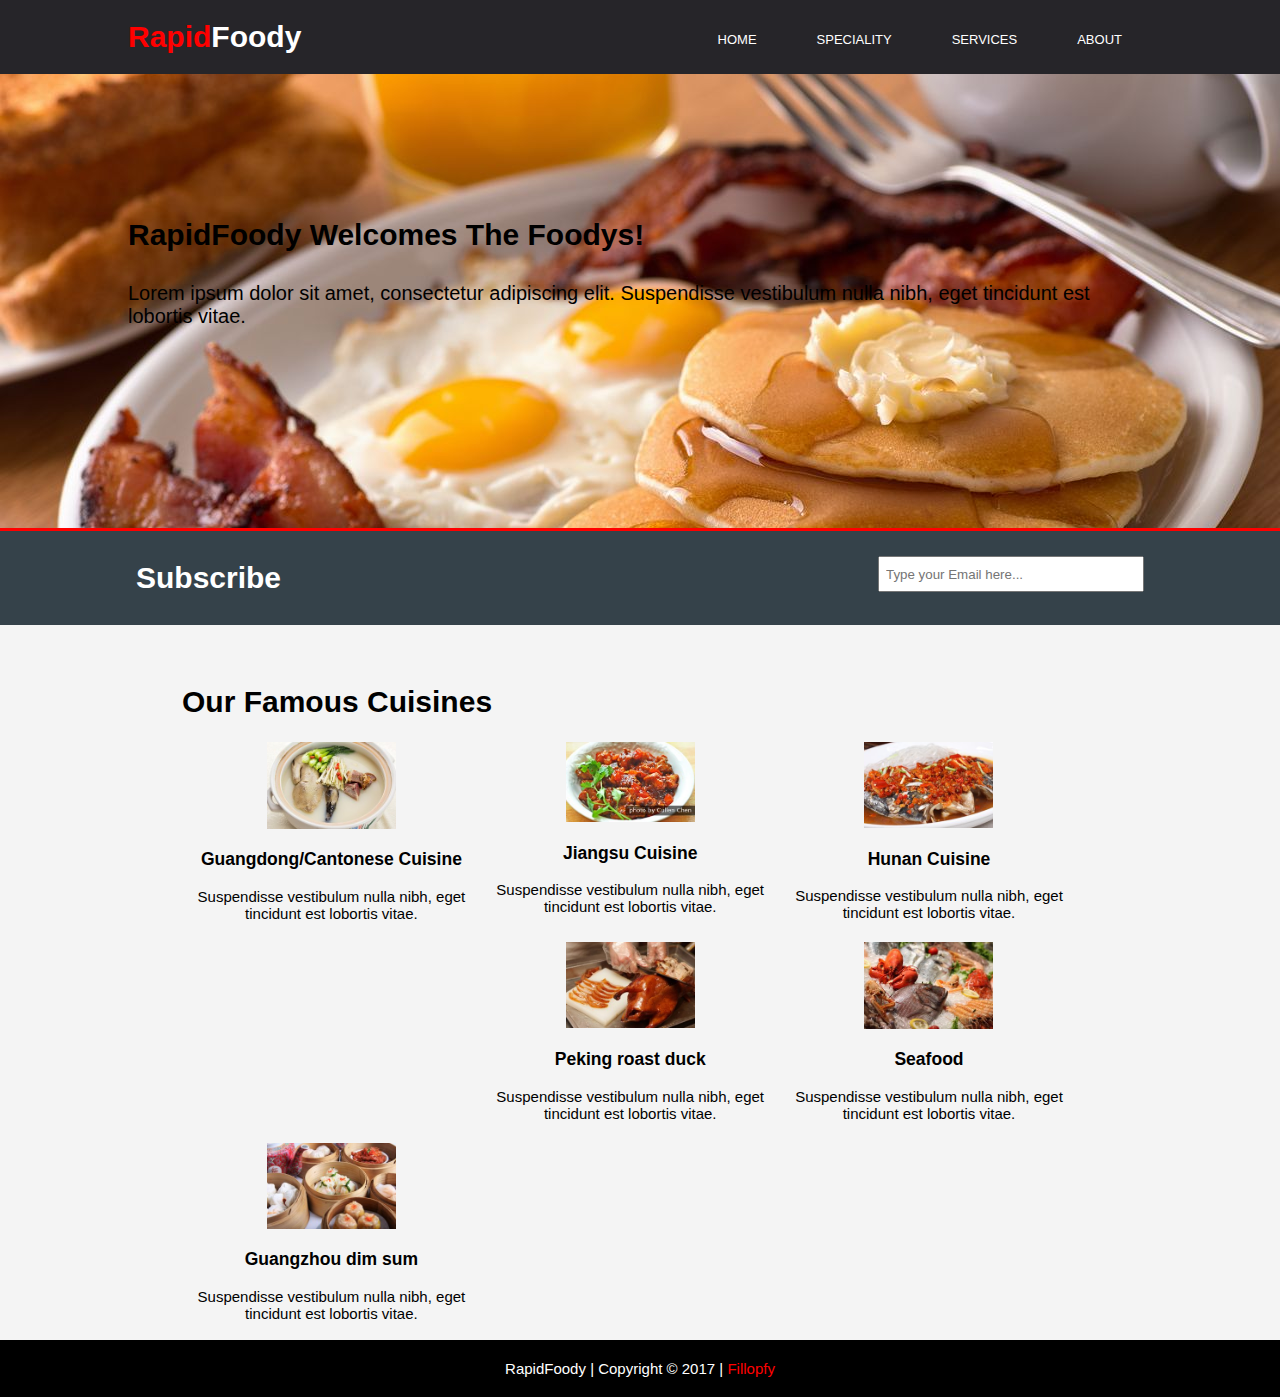
<file: index.html>
<!DOCTYPE html>
<html>
<head>
	<meta charset="utf-8">
	
	<title>RapidFoody | Home</title>
	<link rel="stylesheet" href="./style.css">
</head>
<body>
<header class="navbar">
	<div class="container">
		<h1><span id="brand">Rapid</span>Foody</h1>
		<nav>
			<ul>
				<li><a href="index.html">Home</a></li>
				<li><a href="speciality.html">Speciality</a></li>
				<li><a href="services.html">Services</a></li>
				<li><a href="about.html">About</a></li>
			</ul>
		</nav>
	</div>
</header><br><br><br><br>


<section id="show">
	<div class="container">
		<h1>RapidFoody Welcomes The Foodys!</h1>
		<p>Lorem ipsum dolor sit amet, consectetur adipiscing elit. Suspendisse vestibulum nulla nibh, eget tincidunt est lobortis vitae. </p>
	</div>
</section>


<section  id="news">
	<div class="container">
		<h1>Subscribe</h1>
		<form>
			<input type="email" placeholder="Type your Email here...">
		</form>
	</div>
</section>

<section id="boxes">
	<div class="container">
		<h1>Our Famous Cuisines</h1>

		<div class="box">
			<img src="./img/1.jpeg">
			<h3>Guangdong/Cantonese Cuisine</h3>
			<p>Suspendisse vestibulum nulla nibh, eget tincidunt est lobortis vitae.</p>
		</div>


		<div class="box">
			<img src="./img/2.jpeg">
			<h3>Jiangsu Cuisine</h3>
			<p>Suspendisse vestibulum nulla nibh, eget tincidunt est lobortis vitae.</p>
		</div>


		<div class="box">
			<img src="./img/3.jpeg">
			<h3>Hunan Cuisine</h3>
			<p>Suspendisse vestibulum nulla nibh, eget tincidunt est lobortis vitae.</p>
		</div>

		<div class="box">
			<img src="./img/4.jpeg">
			<h3>Peking roast duck</h3>
			<p>Suspendisse vestibulum nulla nibh, eget tincidunt est lobortis vitae.</p>
		</div>

		<div class="box">
			<img src="./img/5.jpeg">
			<h3>Seafood</h3>
			<p>Suspendisse vestibulum nulla nibh, eget tincidunt est lobortis vitae.</p>
		</div>

		<div class="box">
			<img src="./img/6.jpeg">
			<h3>Guangzhou dim sum</h3>
			<p>Suspendisse vestibulum nulla nibh, eget tincidunt est lobortis vitae.</p>
		</div>
	</div>
</section>


<footer>

	RapidFoody | Copyright &copy; 2017 | <a href="https://github.com/fillopfy" target="_blank">Fillopfy</a>
</footer>



</body>
</html>
</file>
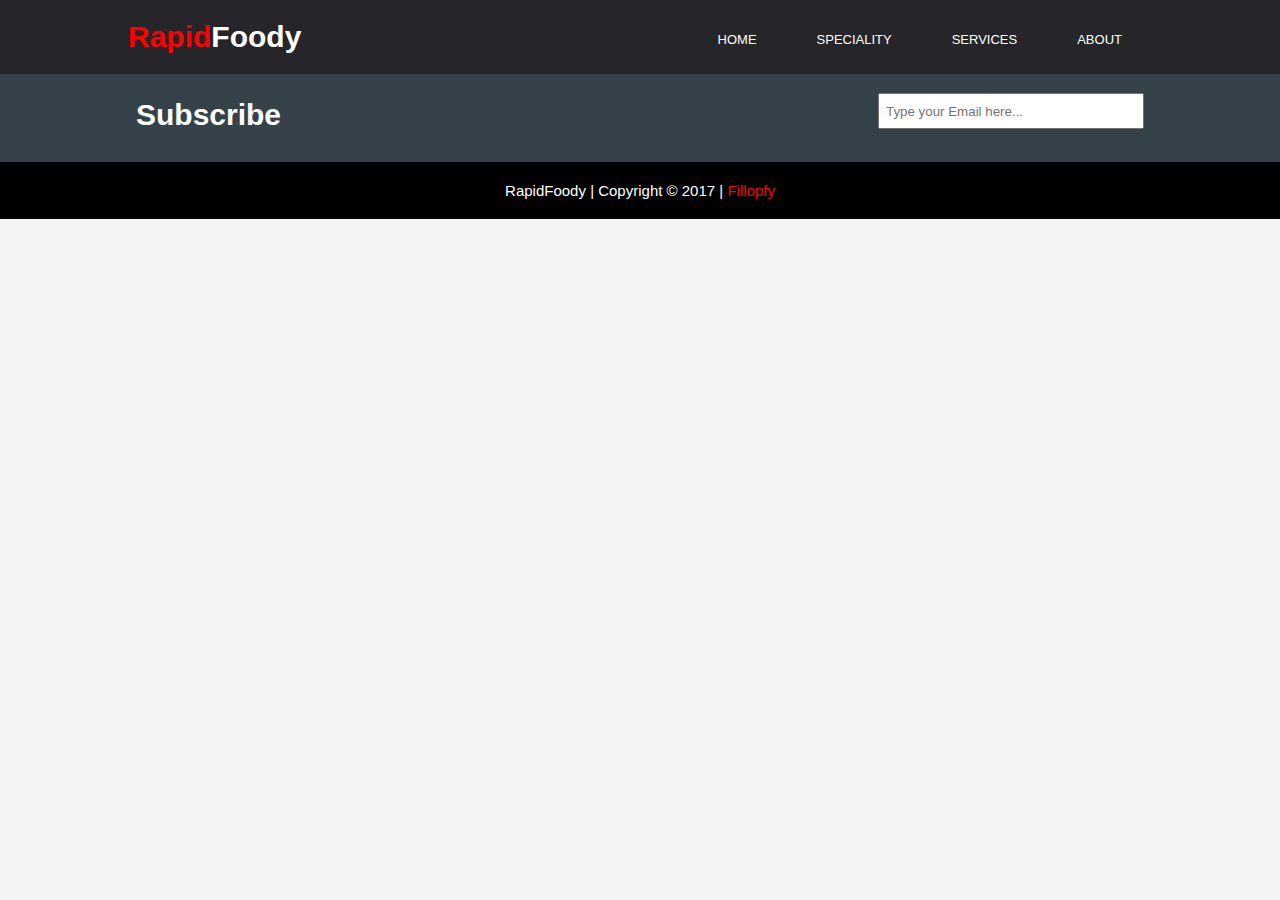
<file: about.html>
<!DOCTYPE html>
<html>
<head>
	<meta charset="utf-8">
	
	<title>RapidFoody | Home</title>
	<link rel="stylesheet" href="./style.css">
</head>
<body>
<header class="navbar">
	<div class="container">
		<h1><span id="brand">Rapid</span>Foody</h1>
		<nav>
			<ul>
				<li><a href="index.html">Home</a></li>
				<li><a href="speciality.html">Speciality</a></li>
				<li><a href="services.html">Services</a></li>
				<li><a href="about.html">About</a></li>
			</ul>
		</nav>
	</div>
</header><br><br><br><br>











<section  id="news">
	<div class="container">
		<h1>Subscribe</h1>
		<form>
			<input type="email" placeholder="Type your Email here...">
		</form>
	</div>
</section>




<footer>

	RapidFoody | Copyright &copy; 2017 | <a href="https://github.com/fillopfy" target="_blank">Fillopfy</a>
</footer>



</body>
</html>
</file>
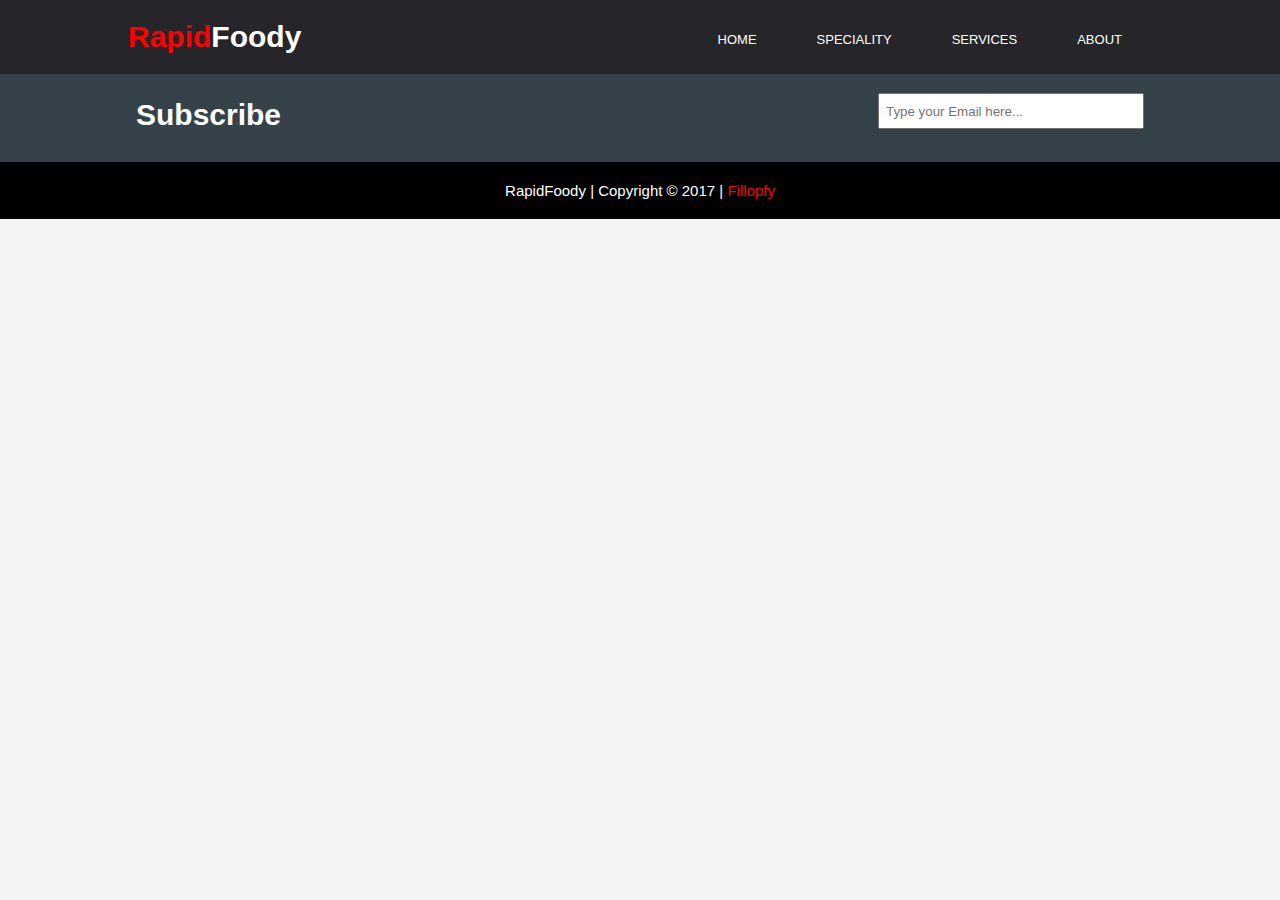
<file: services.html>
<!DOCTYPE html>
<html>
<head>
	<meta charset="utf-8">
	
	<title>RapidFoody | Home</title>
	<link rel="stylesheet" href="./style.css">
</head>
<body>
<header class="navbar">
	<div class="container">
		<h1><span id="brand">Rapid</span>Foody</h1>
		<nav>
			<ul>
				<li><a href="index.html">Home</a></li>
				<li><a href="speciality.html">Speciality</a></li>
				<li><a href="services.html">Services</a></li>
				<li><a href="about.html">About</a></li>
			</ul>
		</nav>
	</div>
</header><br><br><br><br>











<section  id="news">
	<div class="container">
		<h1>Subscribe</h1>
		<form>
			<input type="email" placeholder="Type your Email here...">
		</form>
	</div>
</section>






<footer>

	RapidFoody | Copyright &copy; 2017 | <a href="https://github.com/fillopfy" target="_blank">Fillopfy</a>
</footer>



</body>
</html>
</file>
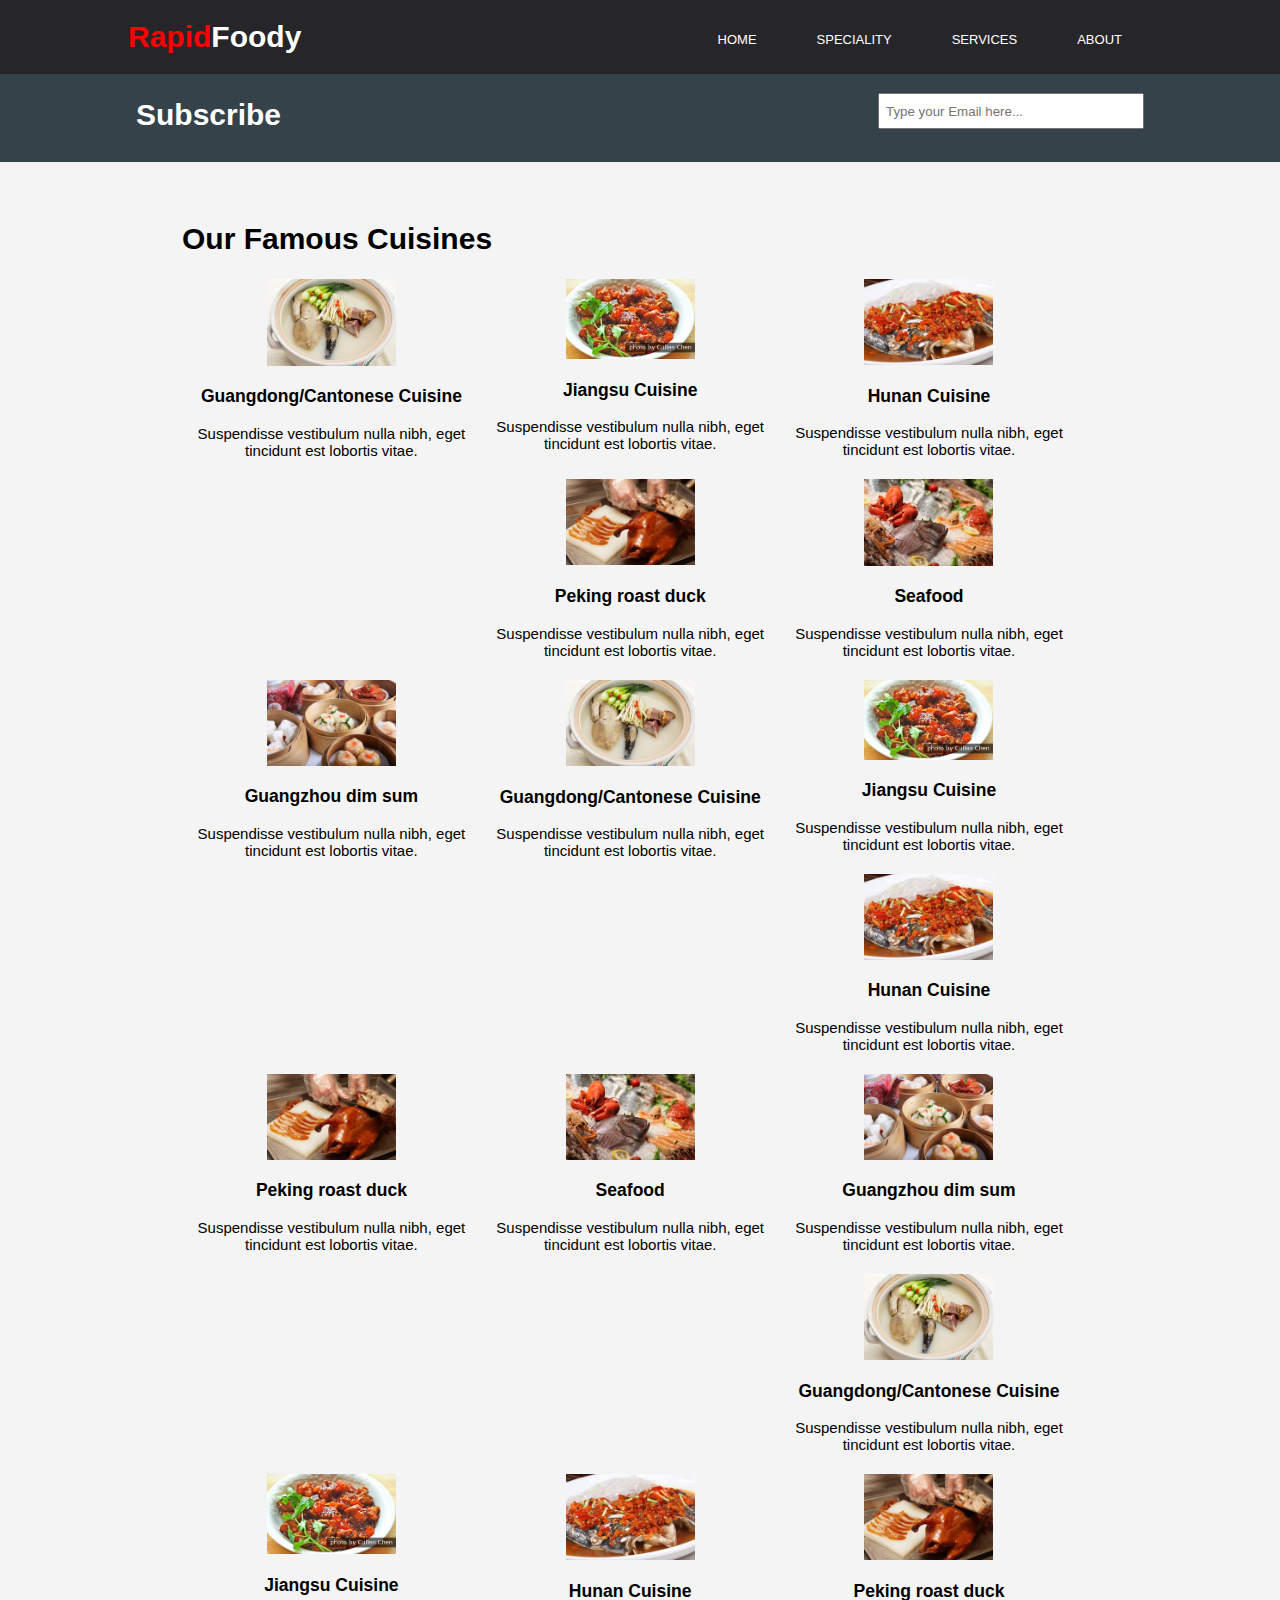
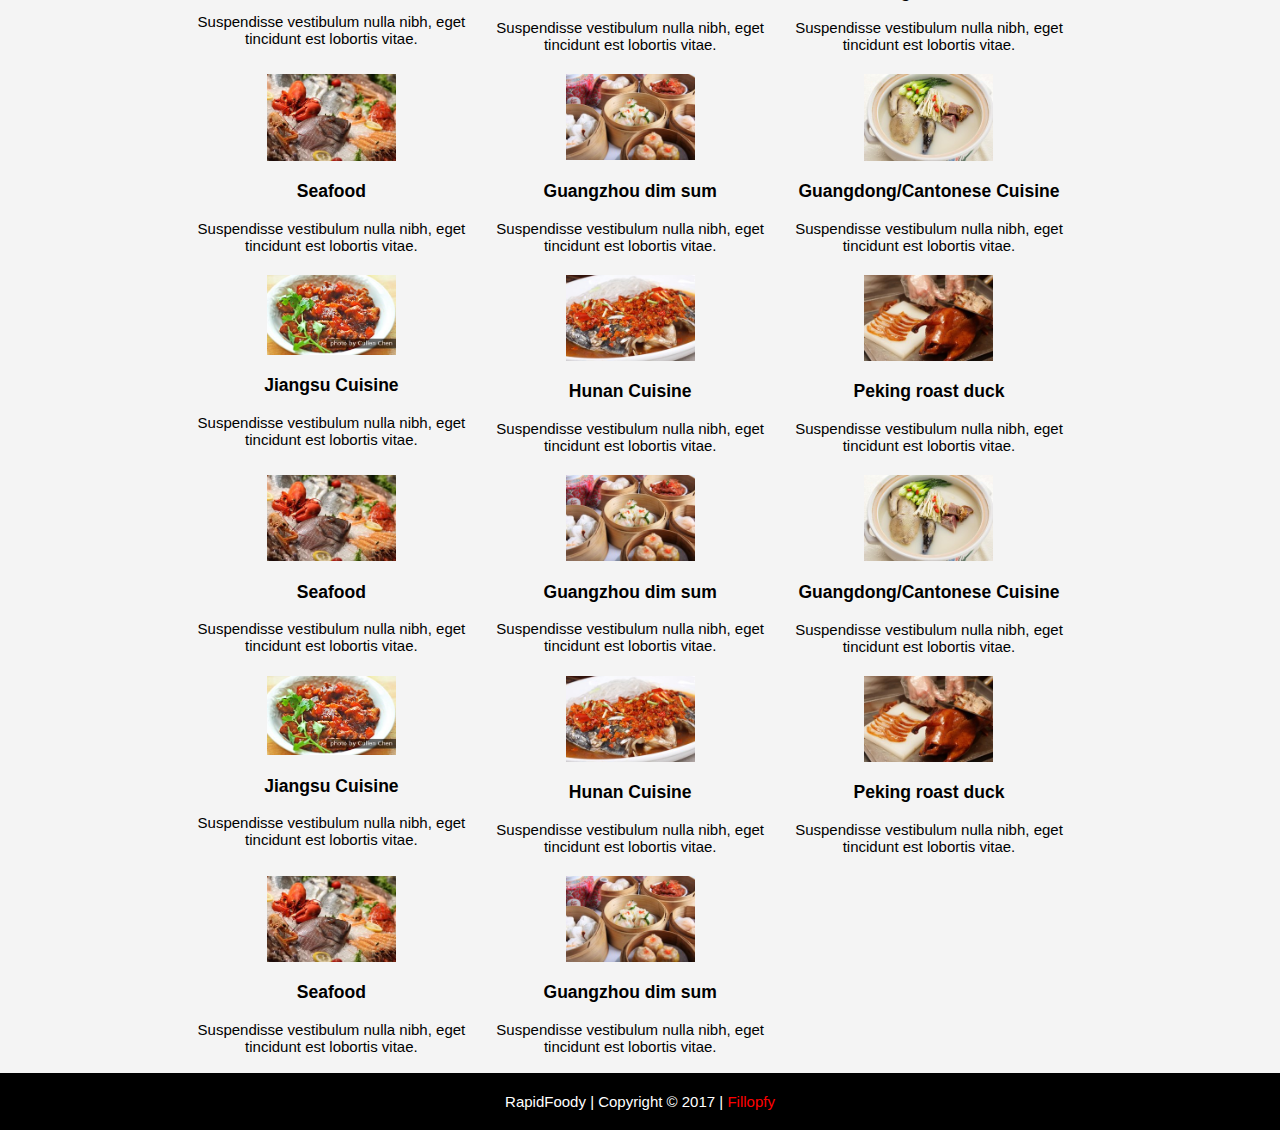
<file: speciality.html>
<!DOCTYPE html>
<html>
<head>
	<meta charset="utf-8">
	
	<title>RapidFoody | Home</title>
	<link rel="stylesheet" href="./style.css">
</head>
<body>
<header class="navbar">
	<div class="container">
		<h1><span id="brand">Rapid</span>Foody</h1>
		<nav>
			<ul>
				<li><a href="index.html">Home</a></li>
				<li><a href="speciality.html">Speciality</a></li>
				<li><a href="services.html">Services</a></li>
				<li><a href="about.html">About</a></li>
			</ul>
		</nav>
	</div>
</header><br><br><br><br>









<section  id="news">
	<div class="container">
		<h1>Subscribe</h1>
		<form>
			<input type="email" placeholder="Type your Email here...">
		</form>
	</div>
</section>

<section id="boxes">
	<div class="container">
		<h1>Our Famous Cuisines</h1>

		<div class="box">
			<img src="./img/1.jpeg">
			<h3>Guangdong/Cantonese Cuisine</h3>
			<p>Suspendisse vestibulum nulla nibh, eget tincidunt est lobortis vitae.</p>
		</div>


		<div class="box">
			<img src="./img/2.jpeg">
			<h3>Jiangsu Cuisine</h3>
			<p>Suspendisse vestibulum nulla nibh, eget tincidunt est lobortis vitae.</p>
		</div>


		<div class="box">
			<img src="./img/3.jpeg">
			<h3>Hunan Cuisine</h3>
			<p>Suspendisse vestibulum nulla nibh, eget tincidunt est lobortis vitae.</p>
		</div>

		<div class="box">
			<img src="./img/4.jpeg">
			<h3>Peking roast duck</h3>
			<p>Suspendisse vestibulum nulla nibh, eget tincidunt est lobortis vitae.</p>
		</div>

		<div class="box">
			<img src="./img/5.jpeg">
			<h3>Seafood</h3>
			<p>Suspendisse vestibulum nulla nibh, eget tincidunt est lobortis vitae.</p>
		</div>

		<div class="box">
			<img src="./img/6.jpeg">
			<h3>Guangzhou dim sum</h3>
			<p>Suspendisse vestibulum nulla nibh, eget tincidunt est lobortis vitae.</p>
		</div>

		<div class="box">
			<img src="./img/1.jpeg">
			<h3>Guangdong/Cantonese Cuisine</h3>
			<p>Suspendisse vestibulum nulla nibh, eget tincidunt est lobortis vitae.</p>
		</div>


		<div class="box">
			<img src="./img/2.jpeg">
			<h3>Jiangsu Cuisine</h3>
			<p>Suspendisse vestibulum nulla nibh, eget tincidunt est lobortis vitae.</p>
		</div>


		<div class="box">
			<img src="./img/3.jpeg">
			<h3>Hunan Cuisine</h3>
			<p>Suspendisse vestibulum nulla nibh, eget tincidunt est lobortis vitae.</p>
		</div>

		<div class="box">
			<img src="./img/4.jpeg">
			<h3>Peking roast duck</h3>
			<p>Suspendisse vestibulum nulla nibh, eget tincidunt est lobortis vitae.</p>
		</div>

		<div class="box">
			<img src="./img/5.jpeg">
			<h3>Seafood</h3>
			<p>Suspendisse vestibulum nulla nibh, eget tincidunt est lobortis vitae.</p>
		</div>

		<div class="box">
			<img src="./img/6.jpeg">
			<h3>Guangzhou dim sum</h3>
			<p>Suspendisse vestibulum nulla nibh, eget tincidunt est lobortis vitae.</p>
		</div>
		<div class="box">
			<img src="./img/1.jpeg">
			<h3>Guangdong/Cantonese Cuisine</h3>
			<p>Suspendisse vestibulum nulla nibh, eget tincidunt est lobortis vitae.</p>
		</div>


		<div class="box">
			<img src="./img/2.jpeg">
			<h3>Jiangsu Cuisine</h3>
			<p>Suspendisse vestibulum nulla nibh, eget tincidunt est lobortis vitae.</p>
		</div>


		<div class="box">
			<img src="./img/3.jpeg">
			<h3>Hunan Cuisine</h3>
			<p>Suspendisse vestibulum nulla nibh, eget tincidunt est lobortis vitae.</p>
		</div>

		<div class="box">
			<img src="./img/4.jpeg">
			<h3>Peking roast duck</h3>
			<p>Suspendisse vestibulum nulla nibh, eget tincidunt est lobortis vitae.</p>
		</div>

		<div class="box">
			<img src="./img/5.jpeg">
			<h3>Seafood</h3>
			<p>Suspendisse vestibulum nulla nibh, eget tincidunt est lobortis vitae.</p>
		</div>

		<div class="box">
			<img src="./img/6.jpeg">
			<h3>Guangzhou dim sum</h3>
			<p>Suspendisse vestibulum nulla nibh, eget tincidunt est lobortis vitae.</p>
		</div>
		<div class="box">
			<img src="./img/1.jpeg">
			<h3>Guangdong/Cantonese Cuisine</h3>
			<p>Suspendisse vestibulum nulla nibh, eget tincidunt est lobortis vitae.</p>
		</div>


		<div class="box">
			<img src="./img/2.jpeg">
			<h3>Jiangsu Cuisine</h3>
			<p>Suspendisse vestibulum nulla nibh, eget tincidunt est lobortis vitae.</p>
		</div>


		<div class="box">
			<img src="./img/3.jpeg">
			<h3>Hunan Cuisine</h3>
			<p>Suspendisse vestibulum nulla nibh, eget tincidunt est lobortis vitae.</p>
		</div>

		<div class="box">
			<img src="./img/4.jpeg">
			<h3>Peking roast duck</h3>
			<p>Suspendisse vestibulum nulla nibh, eget tincidunt est lobortis vitae.</p>
		</div>

		<div class="box">
			<img src="./img/5.jpeg">
			<h3>Seafood</h3>
			<p>Suspendisse vestibulum nulla nibh, eget tincidunt est lobortis vitae.</p>
		</div>

		<div class="box">
			<img src="./img/6.jpeg">
			<h3>Guangzhou dim sum</h3>
			<p>Suspendisse vestibulum nulla nibh, eget tincidunt est lobortis vitae.</p>
		</div>
		<div class="box">
			<img src="./img/1.jpeg">
			<h3>Guangdong/Cantonese Cuisine</h3>
			<p>Suspendisse vestibulum nulla nibh, eget tincidunt est lobortis vitae.</p>
		</div>


		<div class="box">
			<img src="./img/2.jpeg">
			<h3>Jiangsu Cuisine</h3>
			<p>Suspendisse vestibulum nulla nibh, eget tincidunt est lobortis vitae.</p>
		</div>


		<div class="box">
			<img src="./img/3.jpeg">
			<h3>Hunan Cuisine</h3>
			<p>Suspendisse vestibulum nulla nibh, eget tincidunt est lobortis vitae.</p>
		</div>

		<div class="box">
			<img src="./img/4.jpeg">
			<h3>Peking roast duck</h3>
			<p>Suspendisse vestibulum nulla nibh, eget tincidunt est lobortis vitae.</p>
		</div>

		<div class="box">
			<img src="./img/5.jpeg">
			<h3>Seafood</h3>
			<p>Suspendisse vestibulum nulla nibh, eget tincidunt est lobortis vitae.</p>
		</div>

		<div class="box">
			<img src="./img/6.jpeg">
			<h3>Guangzhou dim sum</h3>
			<p>Suspendisse vestibulum nulla nibh, eget tincidunt est lobortis vitae.</p>
		</div>
	</div>
</section>


<footer>

	RapidFoody | Copyright &copy; 2017 | <a href="https://github.com/fillopfy" target="_blank">Fillopfy</a>
</footer>



</body>
</html>
</file>
<file: style.css>
body{

	font-family:Arial, Helvetica,sans-serif ;
	font-height:1.5;
	font-size:15px;
	margin:0;
	padding:0;
	background-color:#f4f4f4;

}
.navbar{
	position:fixed;
	top:0;
	width:100%;
	overflow:hidden;
}

header{

	background-color:#262529;
	color:white;
}

header a{

	text-transform:uppercase;
	font-size:13px;
	text-decoration:none;
	color:white;
}

ul{
	margin:0;
	padding:0;
}

ul li{
	float:left;
	display:inline-block;
	padding:0 20px 0 20px;


}
ul li a{
	padding:10px;
}
ul li a:hover{
	background-color:grey;
	color:yellow;
	font-weight:bold;
}
header h1{

	float:left;
}
header ul{

	float:right;
	margin-top:30px;
}

header #brand{

	color:red;
	font-weight:bold;
}
.container{
	width:80%;
	margin:auto;
	overflow:hidden;
}

#show{

	width:100%;
	height:100%;
	background:url('./img/foo.jpeg');
	border-bottom:solid 3px red;

}

#show h1{
	margin-top:150px;
	margin-bottom:10px;
	font-size:30px;

}

#show p{
	margin-top:30px;
	margin-bottom:200px;
	font-size:20px;

}
#news{
	background-color:#35424a;
	color:#ffffff;
	padding:10px;
}

#news h1{
	float:left;
}
#news form{
	float:right;
	margin-top:15px;
}

#news input[type="email"]{
	padding:6px;
	height:20px;
	width:250px;

}

#boxes{
	margin-top:40px;
	margin-left:60px;
}

#boxes .box{
	float:left;
	width:30%;
	text-align:center;
	padding:3px;
	
}
#boxes .box img{
	width:129px;
}

footer{
	background-color:black;
	color:white;
	padding:20px;
	text-align:center;
}
footer a{
	color:red;
	text-decoration:none;
}
</file>
